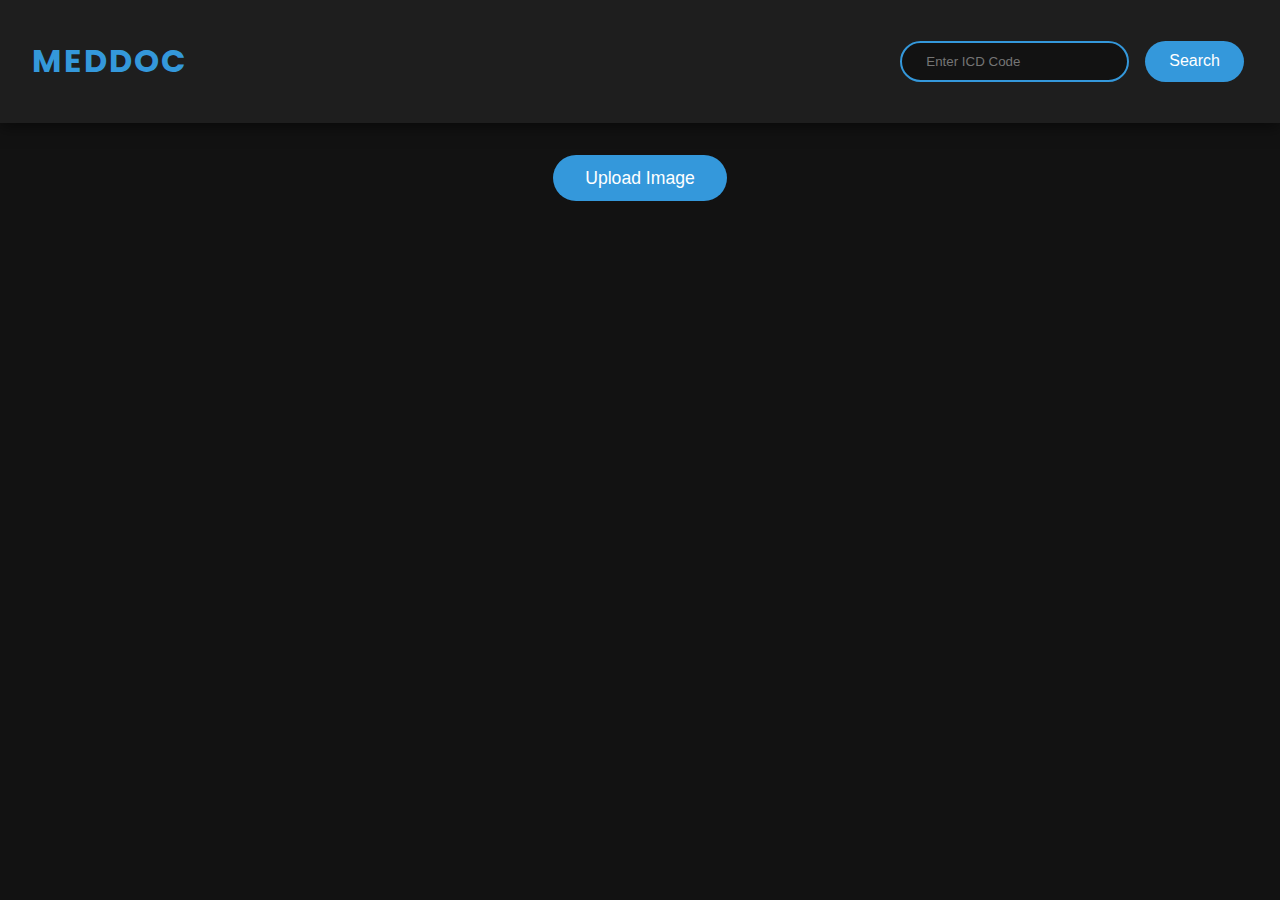
<file: PS2-Demo1/Public/index.html>
<!DOCTYPE html>
<html lang="en">
<head>
    <meta charset="UTF-8">
    <meta name="viewport" content="width=device-width, initial-scale=1.0">
    <title>MedDoc - Medical Documentation System</title>
    <link href="https://fonts.googleapis.com/css2?family=Poppins:wght@300;400;600;700&display=swap" rel="stylesheet">
    <link rel="stylesheet" href="https://cdnjs.cloudflare.com/ajax/libs/font-awesome/6.0.0-beta3/css/all.min.css">
    <link rel="stylesheet" href="index.css">
</head>
<body>
    <nav class="navbar">
        <h1 class="web-name">MedDoc</h1>
        <div class="search-container">
            <input type="text" id="icdCode" placeholder="Enter ICD Code" class="search-bar">
            <button class="btn search-btn" onclick="searchICD()">Search</button>&nbsp;
        </div>
    </nav>
    <a href="http://localhost:3000/imageUpload.html">
        <button class="btn img-upload-btn" id="upload-image-btn">Upload Image</button>
    </a>
    <!-- <button class="btn" id="download-data-btn" style="display: none;">Download Data</button> -->
    <script src="app.js"></script>
</body>
</html>
</file>
<file: PS2-Demo1/Public/index.css>
:root {
    --bg-primary: #121212;
    --bg-secondary: #1e1e1e;
    --text-primary: #ffffff;
    --text-secondary: #b3b3b3;
    --accent: #3498db;
    --accent-hover: #2980b9;
    --btn-bg: #3498db;
    --btn-hover-bg: #2980b9;
    --shadow-color: rgba(0, 0, 0, 0.5);
}

body {
    font-family: 'Poppins', sans-serif;
    background-color: var(--bg-primary);
    color: var(--text-primary);
    margin: 0;
    padding: 0;
    transition: all 0.3s ease;
}
a{
    text-decoration: none;
}
.navbar {
    position: sticky;
    top: 0;
    background-color: var(--bg-secondary);
    padding: 1rem 2rem;
    display: flex;
    justify-content: space-between;
    align-items: center;
    box-shadow: 0 4px 15px var(--shadow-color);
    z-index: 100;
}

.web-name {
    font-size: 2rem;
    font-weight: 700;
    color: var(--accent);
    text-transform: uppercase;
    letter-spacing: 2px;
}

.search-container {
    display: flex;
    align-items: center;
}

.search-bar {
    padding: 0.7rem 1.5rem;
    border: 2px solid var(--accent);
    border-radius: 25px;
    background-color: var(--bg-primary);
    color: var(--text-primary);
    margin-right: 1rem;
    transition: border 0.3s ease;
}

.search-bar:focus {
    outline: none;
    border-color: var(--accent-hover);
}

.btn {
    padding: 0.7rem 1.5rem;
    border: none;
    border-radius: 25px;
    background-color: var(--btn-bg);
    color: var(--text-primary);
    cursor: pointer;
    font-size: 1rem;
    transition: background-color 0.3s ease;
}

.btn:hover {
    background-color: var(--btn-hover-bg);
}

/* Card container for chart */
.card-container {
    display: flex;
    flex-wrap: wrap;
    justify-content: center;
    gap: 2rem;
    padding: 2rem;
    margin-top: 1rem;
}

/* Individual chart card */
.card {
    background-color: var(--bg-secondary);
    border-radius: 15px;
    overflow: hidden;
    box-shadow: 0 6px 20px var(--shadow-color);
    transition: transform 0.3s ease, box-shadow 0.3s ease;
    width: 300px;
    text-align: center;
    opacity: 0;
    transform: translateX(-100%);
}

.card:nth-child(even) {
    transform: translateX(100%);
}

.card.loaded {
    opacity: 1;
    transform: translateX(0);
}

.card:hover {
    transform: translateY(-10px);
    box-shadow: 0 12px 30px var(--shadow-color);
}

.card h3 {
    font-size: 1.5rem;
    color: var(--accent);
    margin-bottom: 1rem;
}

canvas {
    max-width: 100%;
    margin: auto;
    padding: 1rem;
    box-shadow: 0 4px 15px var(--shadow-color);
    border-radius: 10px;
    background-color: var(--bg-primary);
}

.profile-icon {
    font-size: 1.8rem;
    color: var(--text-primary);
    cursor: pointer;
    margin-left: 1rem;
}

.profile-dropdown {
    position: relative;
    display: inline-block;
}

.dropdown-content {
    display: none;
    position: absolute;
    right: 0;
    background-color: var(--bg-secondary);
    min-width: 160px;
    box-shadow: 0px 8px 16px var(--shadow-color);
    z-index: 1;
    border-radius: 5px;
}

.dropdown-content a {
    color: var(--text-primary);
    padding: 12px 16px;
    text-decoration: none;
    display: block;
}

.dropdown-content a:hover {
    background-color: var(--accent);
    color: var(--text-primary);
}

.show {
    display: block;
}

.img-upload-btn ,#download-data-btn{
    margin: 2rem auto;
    display: block;
    background-color: var(--accent);
    border: none;
    color: #fff;
    padding: 0.8rem 2rem;
    border-radius: 25px;
    cursor: pointer;
    font-size: 1.1rem;
    transition: background-color 0.3s ease;
}

.img-upload-btn:hover ,#download-data-btn:hover{
    background-color: var(--accent-hover);
}

/* Animations for charts sliding in */
@keyframes slideInLeft {
    from {
        opacity: 0;
        transform: translateX(-100%);
    }
    to {
        opacity: 1;
        transform: translateX(0);
    }
}

@keyframes slideInRight {
    from {
        opacity: 0;
        transform: translateX(100%);
    }
    to {
        opacity: 1;
        transform: translateX(0);
    }
}

.fade-in {
    animation: fadeIn 0.5s ease-in;
}
</file>
